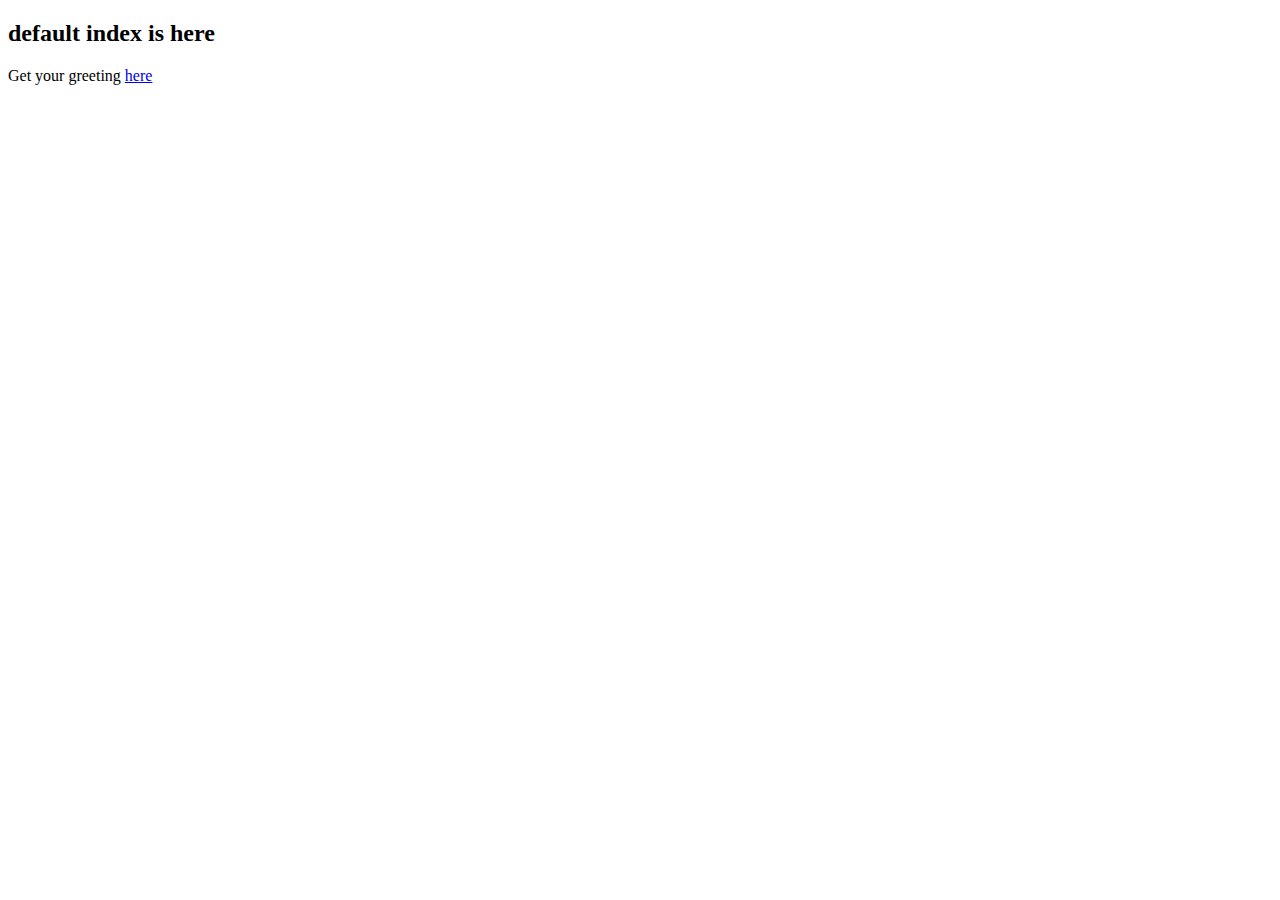
<file: spring-boot-web/src/main/resources/static/index.html>
<!DOCTYPE HTML>
<html>
<head>
    <title>Getting Started: Serving Web Content</title>
    <meta http-equiv="Content-Type" content="text/html; charset=UTF-8" />
</head>
<body>
<h2>default index  is    here</h2>
<p>Get your greeting <a href="/greeting">here</a></p>
</body>
</html>
</file>
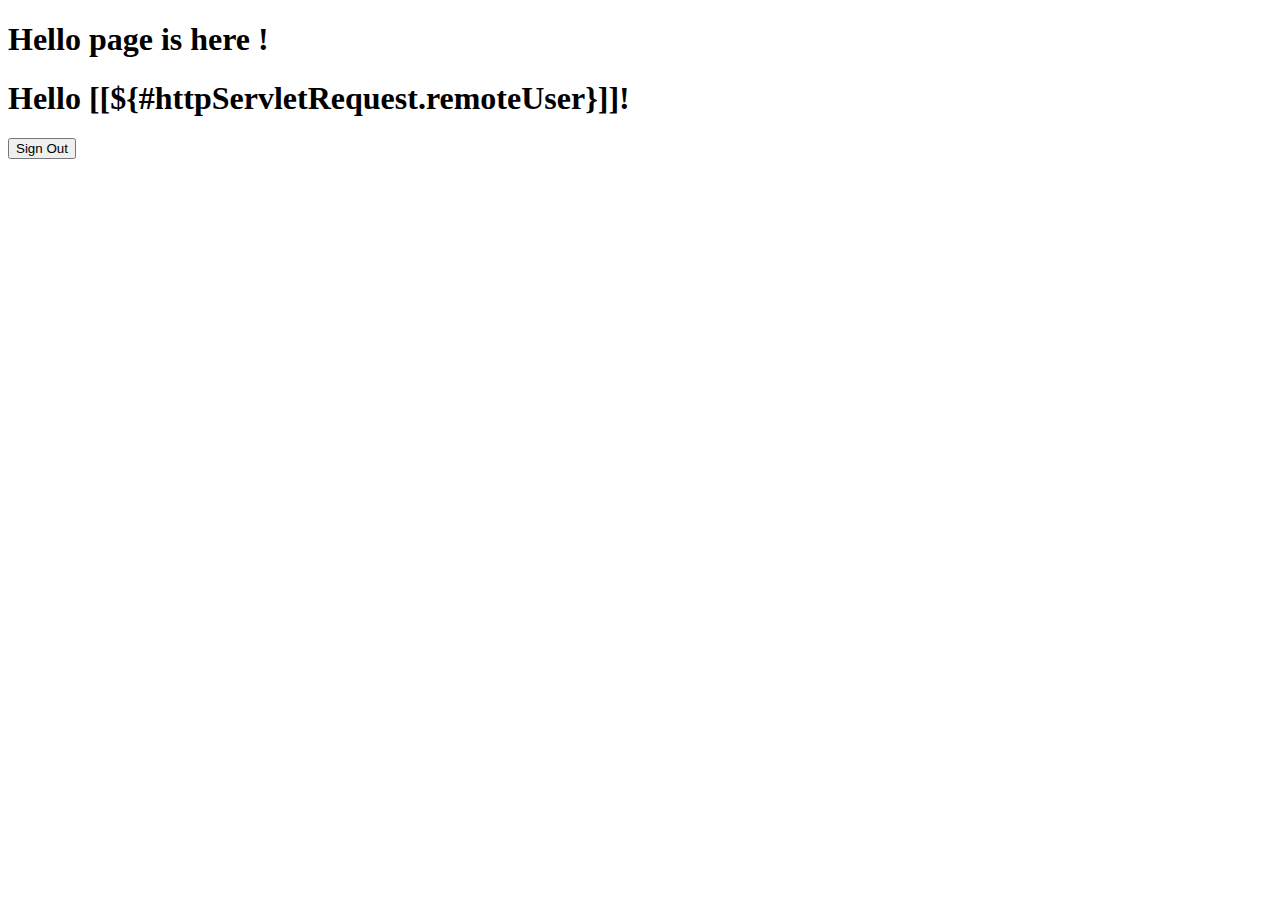
<file: spring-boot-web-secure/src/main/resources/templates/hello.html>
<!DOCTYPE html>
<html xmlns:th="http://www.thymeleaf.org"
      xmlns:sec="http://www.thymeleaf.org/thymeleaf-extras-springsecurity3">
<head>
    <title>Hello World!</title>
</head>
<body>
<h1>Hello page is here !</h1>
<h1 th:inline="text">Hello [[${#httpServletRequest.remoteUser}]]!</h1>
<form th:action="@{/logout}" method="post">
    <input type="submit" value="Sign Out"/>
</form>
</body>
</html>
</file>
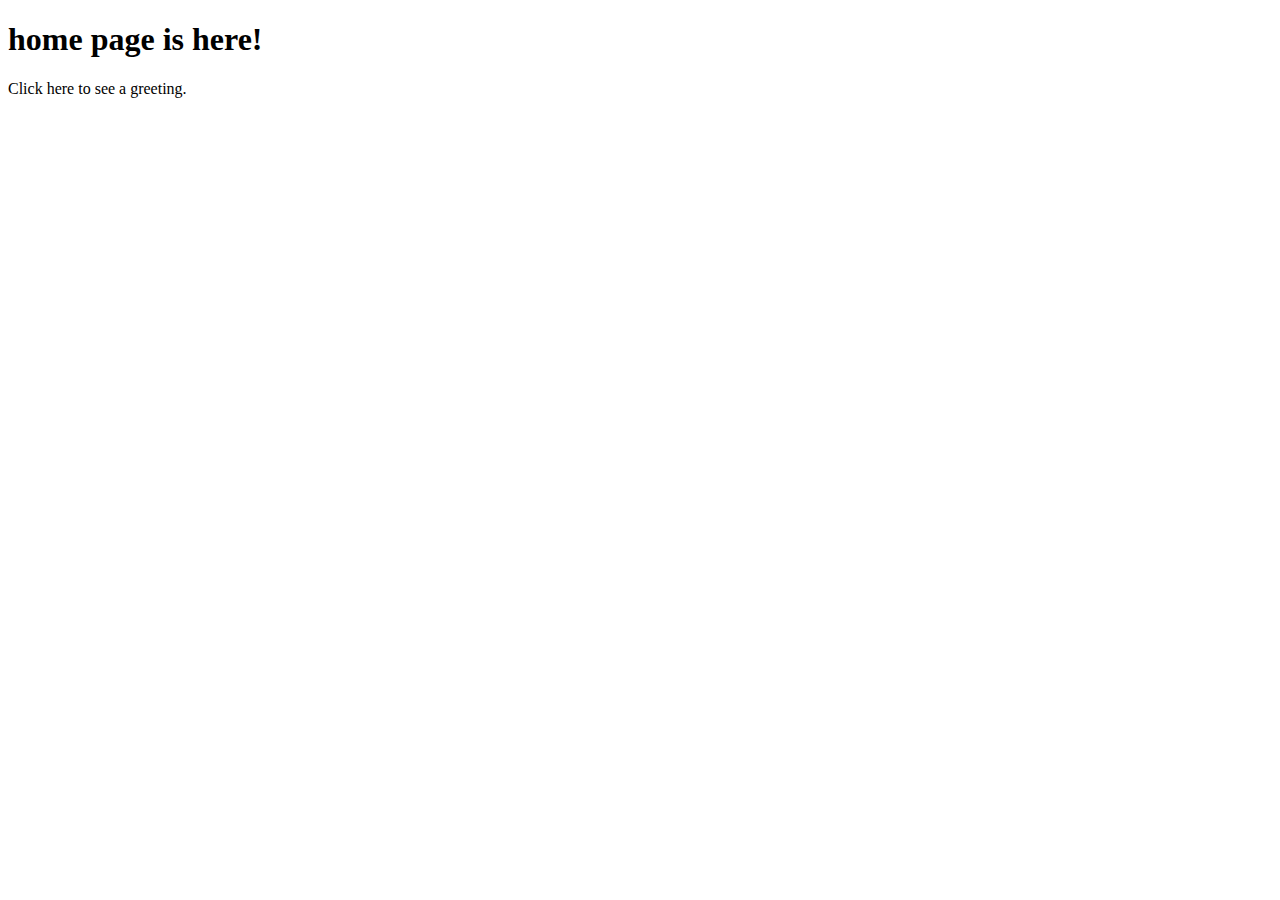
<file: spring-boot-web-secure/src/main/resources/templates/home.html>
<!DOCTYPE html>
<html xmlns:th="http://www.thymeleaf.org" xmlns:sec="http://www.thymeleaf.org/thymeleaf-extras-springsecurity3">
<head>
    <title>Spring Security Example</title>
</head>
<body>
<h1>home page is here!</h1>

<p>Click <a th:href="@{/hello}">here</a> to see a greeting.</p>
</body>
</html>
</file>
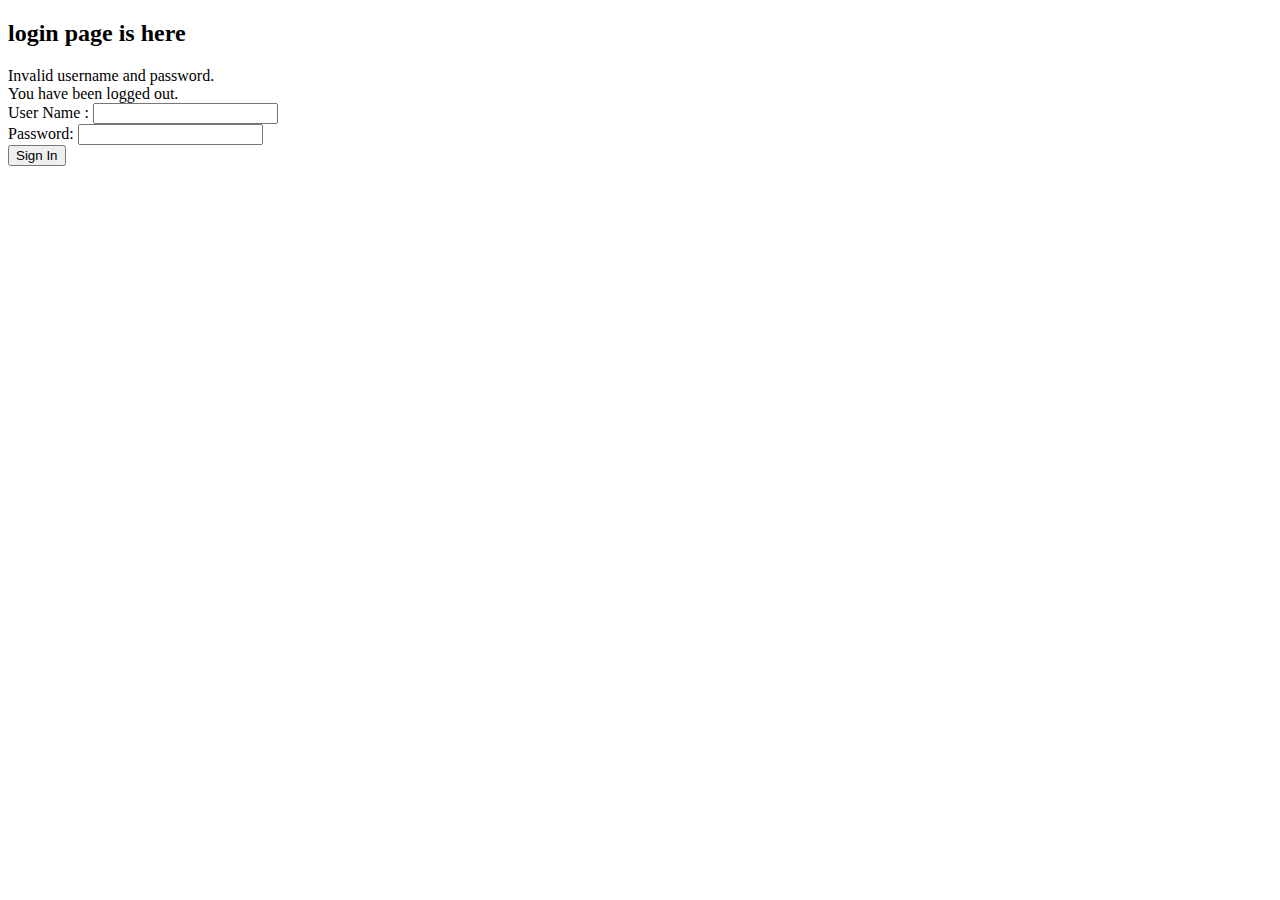
<file: spring-boot-web-secure/src/main/resources/templates/login.html>
<!DOCTYPE html>
<html xmlns:th="http://www.thymeleaf.org"
      xmlns:sec="http://www.thymeleaf.org/thymeleaf-extras-springsecurity3">
<head>
    <title>Spring Security Example </title>
</head>
<body>
<h2>login page is here </h2>

<div th:if="${param.error}">
    Invalid username and password.
</div>
<div th:if="${param.logout}">
    You have been logged out.
</div>
<form th:action="@{/login}" method="post">
    <div><label> User Name : <input type="text" name="username"/> </label></div>
    <div><label> Password: <input type="password" name="password"/> </label></div>
    <div><input type="submit" value="Sign In"/></div>
</form>
</body>
</html>
</file>
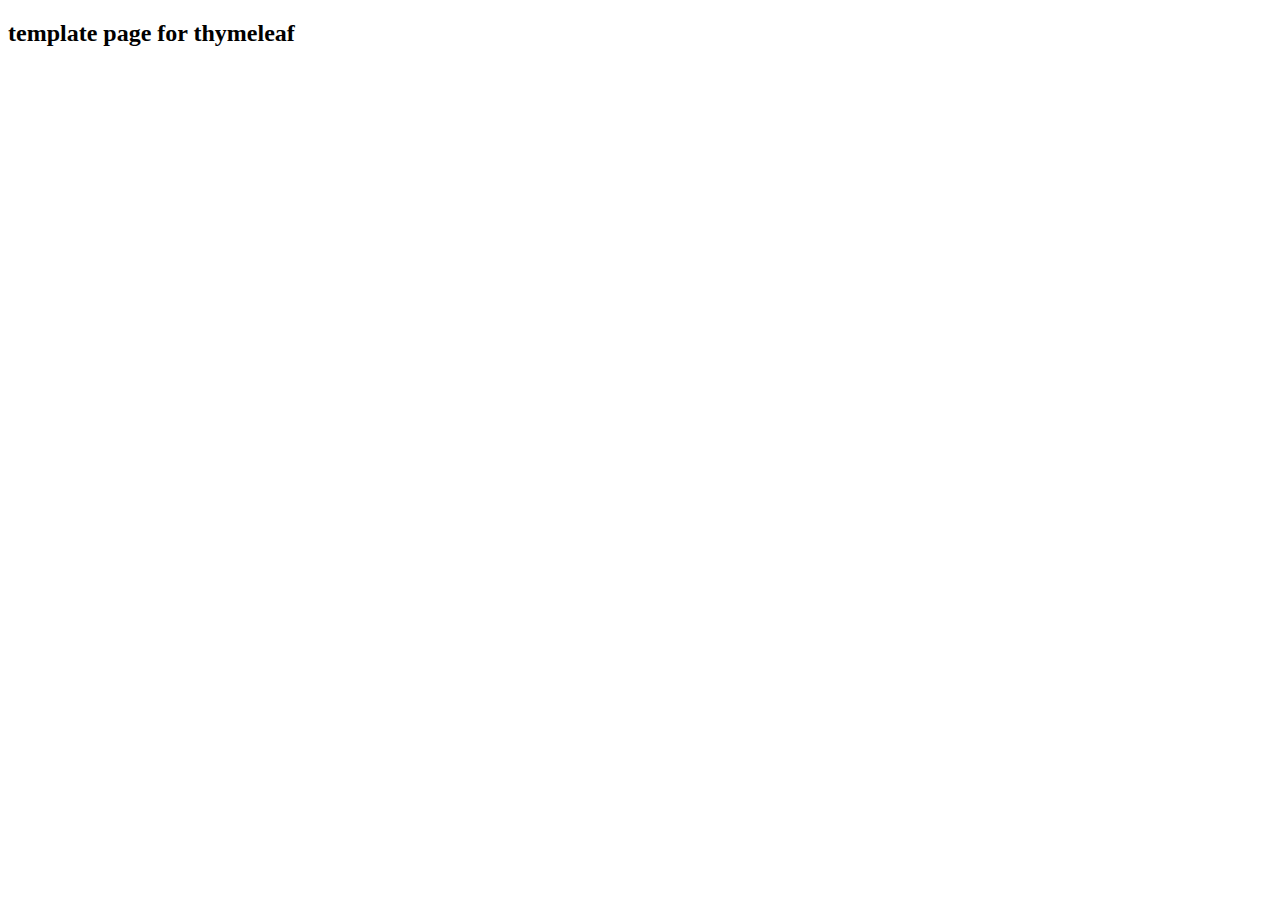
<file: spring-boot-web/src/main/resources/templates/greeting.html>
<!DOCTYPE HTML>
<html xmlns:th="http://www.thymeleaf.org">
<head>
    <title>Getting Started: Serving Web Content</title>
    <meta http-equiv="Content-Type" content="text/html; charset=UTF-8" />
</head>
<body>
<h2>template page for thymeleaf</h2>
<p th:text="'Hello, ' + ${name} + '!'" />
</body>
</html>
</file>
